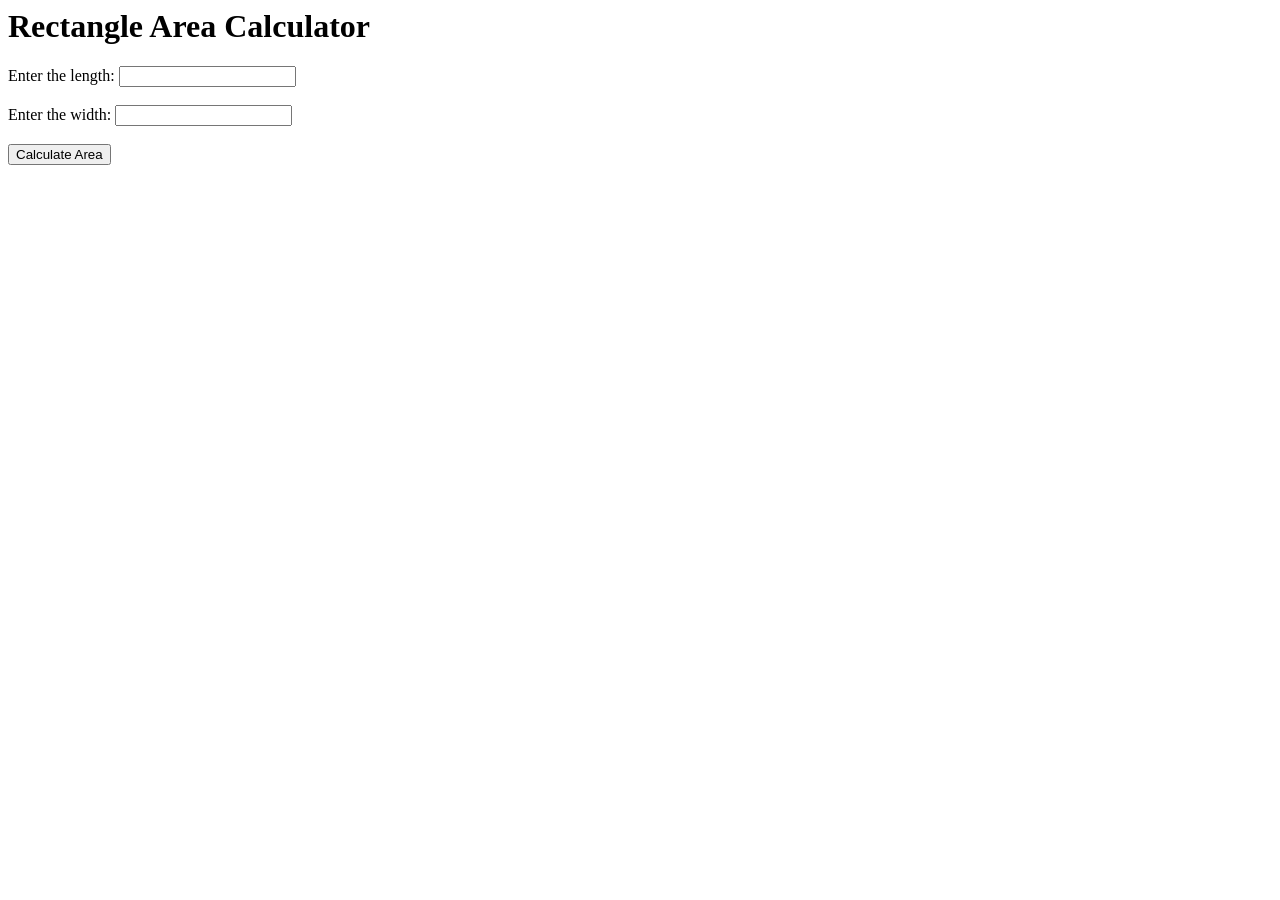
<file: calculateArea/calculate_Area.html>
<html>
<head>
  <title>Rectangle Area Calculator</title>
</head>
<body>
  <h1>Rectangle Area Calculator</h1>
  <label for="length">Enter the length: </label>
  <input type="number" id="length"><br><br>

  <label for="width">Enter the width: </label>
  <input type="number" id="width"><br><br>

  <button onclick="calculateArea()">Calculate Area</button><br><br>

  <p id="result"></p>
<script src="./calculateArea.js"></script>
</body>
</html>
</file>
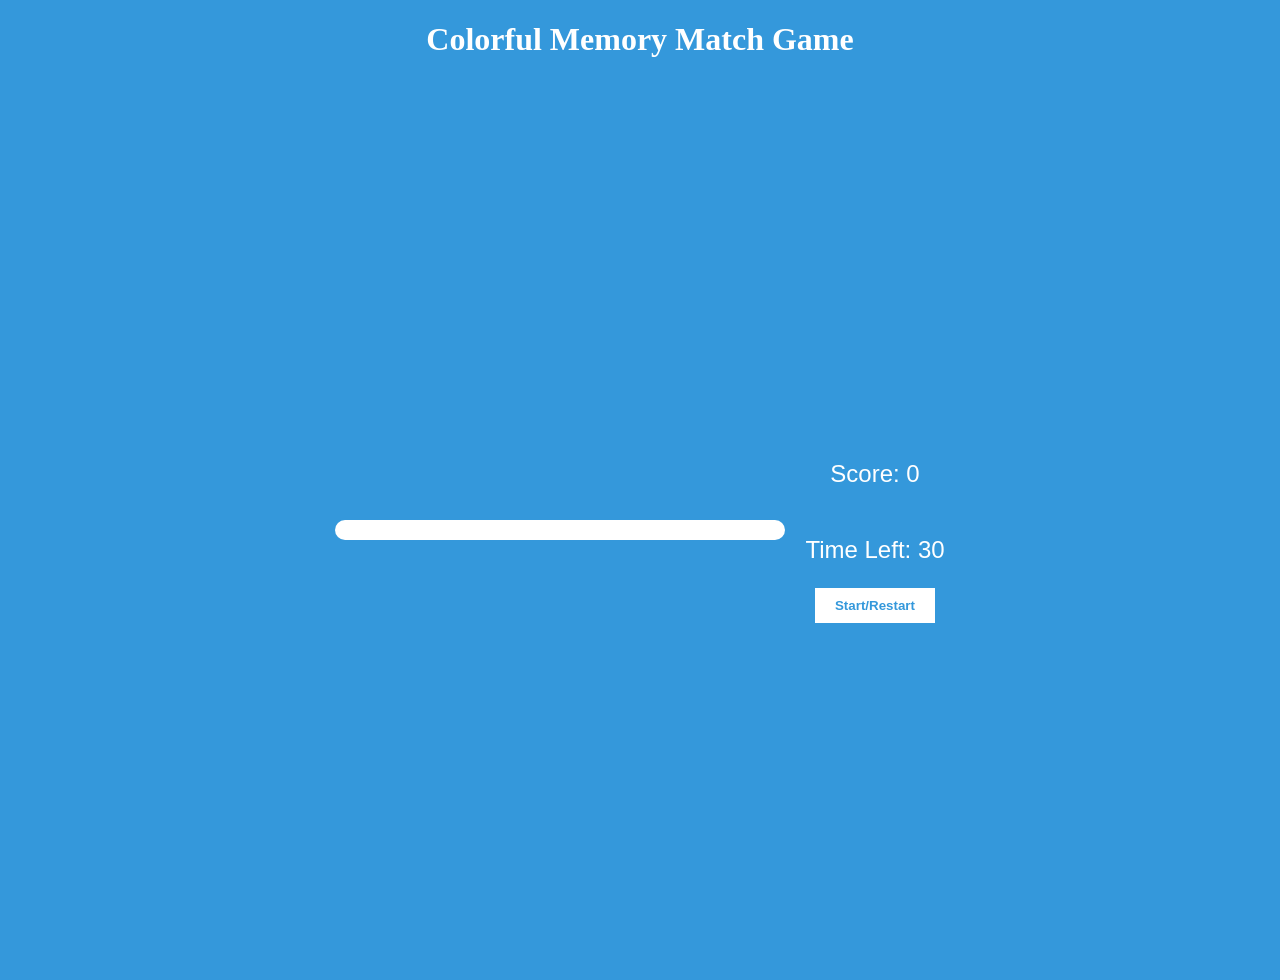
<file: colorfulMemoryGame/colorful_memory_game.html>
<!DOCTYPE html>
<html>

<head>
    <title>Colorful Memory Match Game</title>
        <link rel="stylesheet" href="./colorfulGame.css">
</head>

<body>
    <h1>Colorful Memory Match Game</h1>
    <div class="container">
        <div id="game-container">
         <!-- Cards will be generated dynamically using JavaScript -->
        </div>
        <div class="startMain">
            <p id="score">Score: 0</p>
            <p id="timer">Time Left: 30</p>
            <button id="startbtn">Start/Restart</button>
        </div>
    </div>
    <script src="./colorful_memory_game.js"></script>
</body>
</html>
</file>
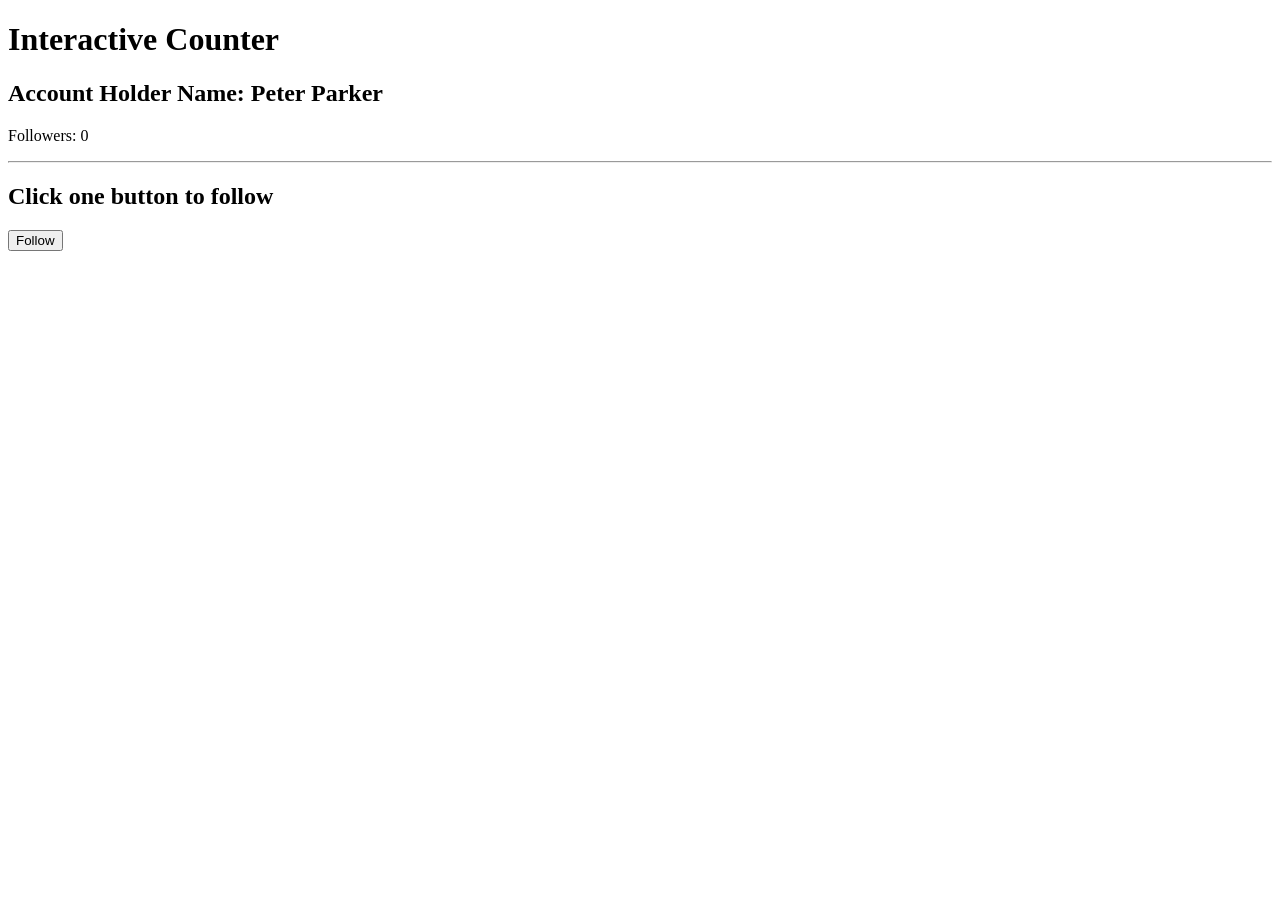
<file: followersCount/followers_count.html>
<!DOCTYPE html>
<html>
<head>
  <title>Interactive Counter</title>
</head>
<body>
  <h1>Interactive Counter</h1>
  <h2>Account Holder Name: Peter Parker</h2>
  <p>Followers: <span id="countDisplay">0</span></p>
  <hr>
  <h2>Click one button to follow</h2>
  <button onclick="increaseCount()">Follow</button>
  <script src="./followers_count.js"></script>
</body>
</html>
</file>
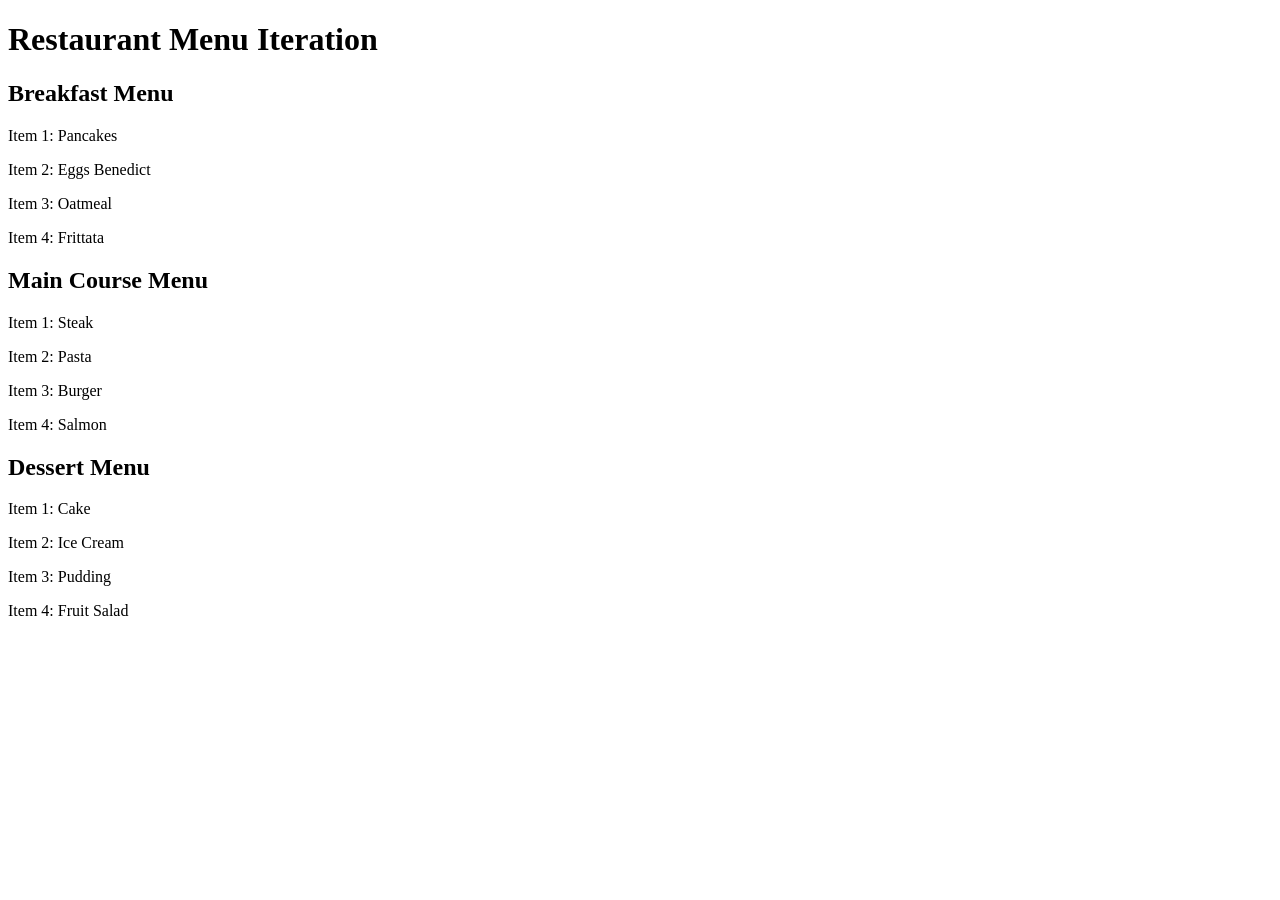
<file: restaurantMenu/restaurant_menu.html>
<!DOCTYPE html>
<html>
<head>
  <title>Restaurant Menu</title>
</head>
<body>
 <h1>Restaurant Menu Iteration</h1>
    <h2>Breakfast Menu</h2>
    <div id="breakfastTotalItems"></div>
    <div id="breakfastMenuItems"></div>

    <h2>Main Course Menu</h2>
    <div id="maincourseTotalItems"></div>
    <div id="maincourseMenuItems"></div>

    <h2>Dessert Menu</h2>
    <div id="dessertTotalItems"></div>
    <div id="dessertMenuItems"></div>
    <script src="./restaurant_menu.js"></script>
</body>
</html>
</file>
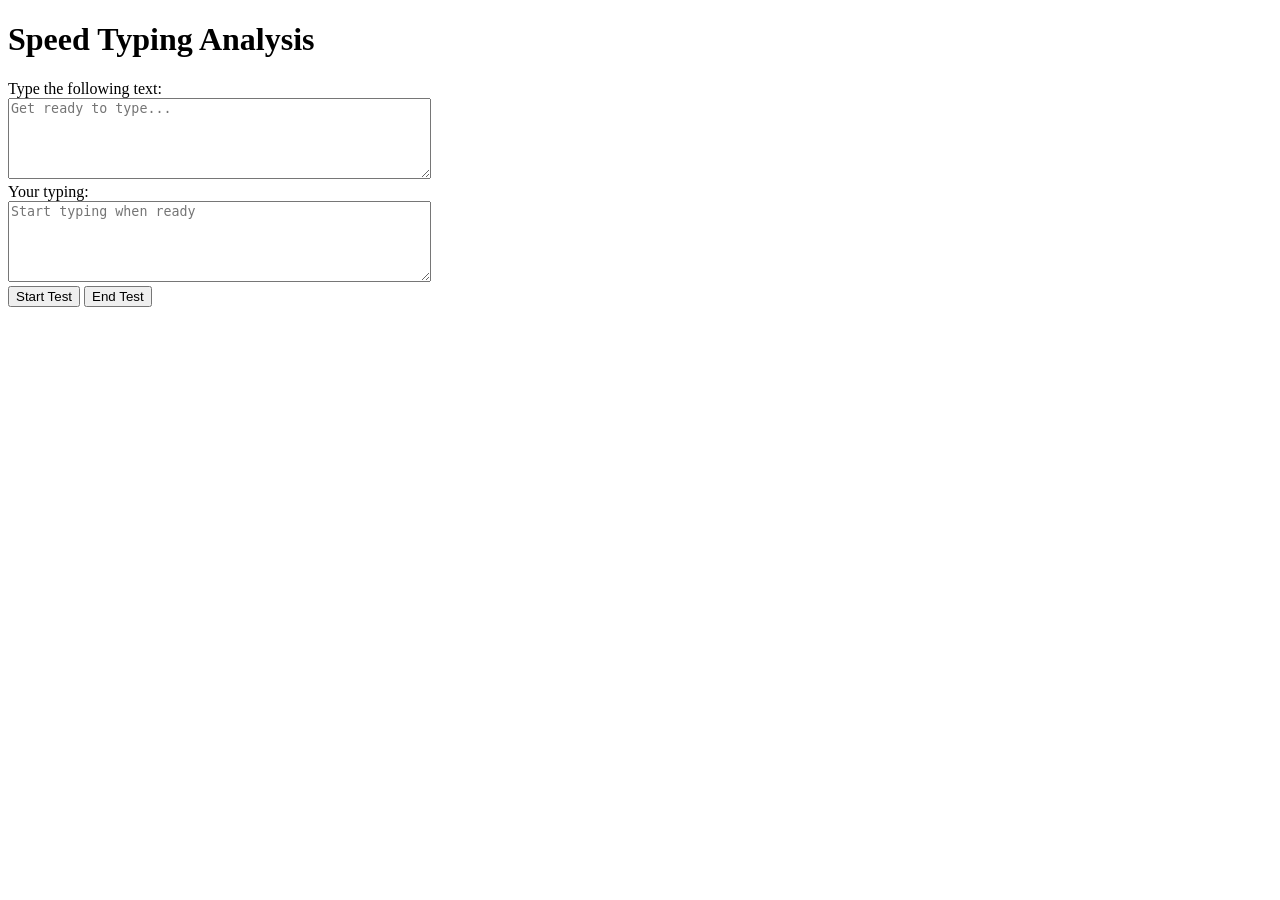
<file: speedAnalysis/speed_analysis.html>
<!DOCTYPE html>
<!DOCTYPE html>
<html>
<head>
  <title>Speed Test Analysis</title>
</head>
<body>
  <h1>Speed Typing Analysis</h1>

    <label for="inputText">Type the following text:</label><br>
    <textarea id="inputText"  cols="50" rows="5" readonly placeholder="Get ready to type..."></textarea><br>

    <label for="userInput">Your typing:</label><br>
    <textarea id="userInput"  cols="50" rows="5" placeholder="Start typing when ready"></textarea><br>
    <button onclick="startTest()">Start Test</button>
    <button onclick="endTest()">End Test</button>
    <div id="output"></div>
    <script src="speed_analysis.js"></script>
</body>
</html>
</file>
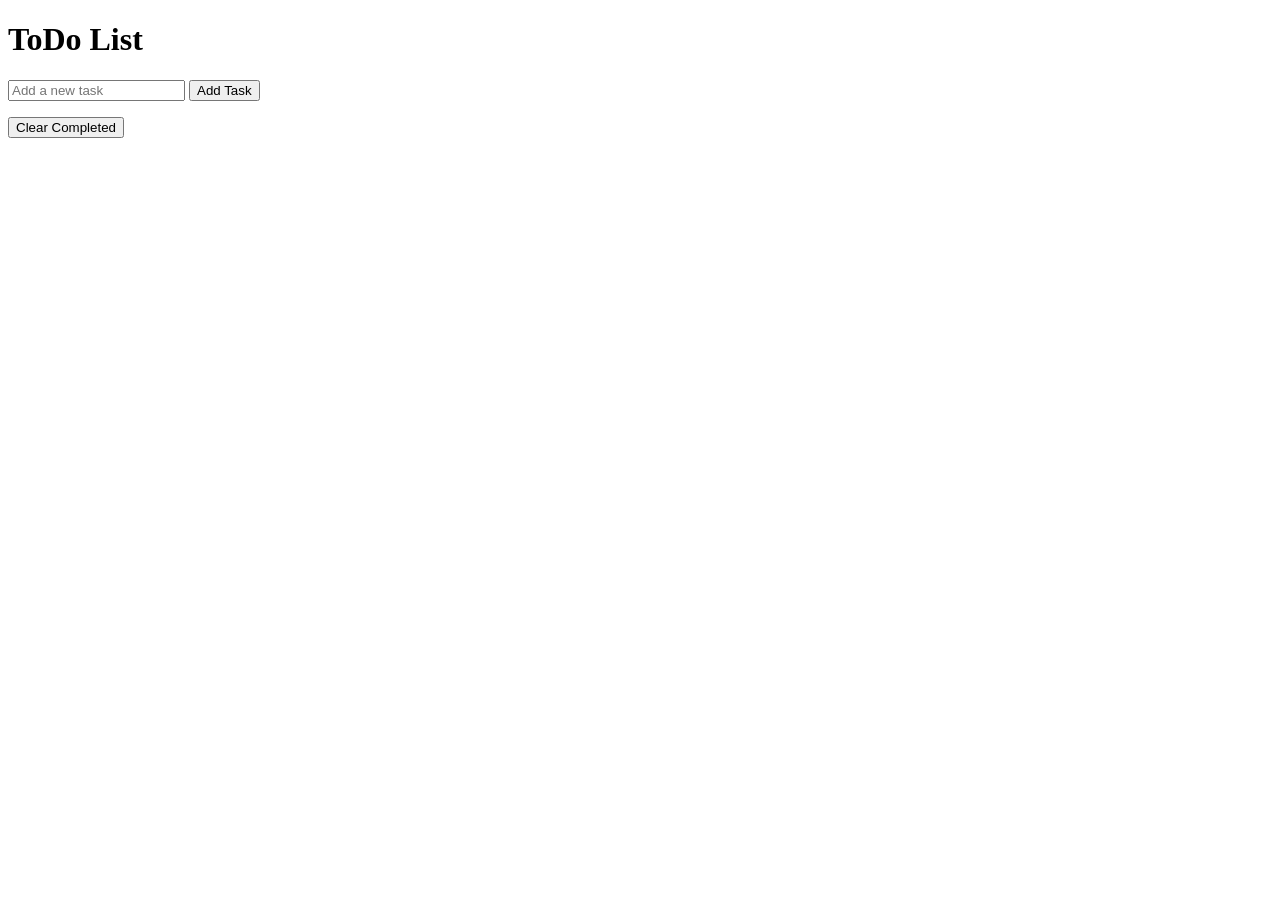
<file: todoList/todo_list.html>
<!DOCTYPE html>
<html>
<head>
    <title>ToDo List</title>
</head>
<body>
    <h1>ToDo List</h1>
    <input type="text" id="taskInput" placeholder="Add a new task">
    <button id="addTaskBtn">Add Task</button>

    <!-- <input type="text" id="searchInput" placeholder="Search..."> -->
    <ul id="taskList">
        <!-- Tasks will be displayed here -->
    </ul>

    <button id="clearCompletedBtn">Clear Completed</button>
    <script src="./todo_list.js"></script>
    </body>
</html>
</file>
<file: colorfulMemoryGame/colorfulGame.css>
body {
    padding: 0;
    margin: 0;
    background-color: #3498db;
    box-sizing: border-box;

}

.container {
    font-family: Arial, sans-serif;
    background-color: #3498db;
    display: flex;
    justify-content: center;
    align-items: center;
    height: 100vh;
}

.startMain {
    margin-left: 20px;
    display: flex;
    align-items: center;
    flex-direction: column;
}

h1 {
    color: #fff;
    text-align: center;
}

#game-container {
    display: grid;
    grid-template-columns: repeat(4, 100px);
    grid-gap: 10px;
    background-color: #fff;
    padding: 10px;
    border-radius: 10px;
}

.card {
    width: 100px;
    height: 100px;
    background-color: #ddd;
    display: flex;
    justify-content: center;
    align-items: center;
    font-size: 20px;
    cursor: pointer;
    transition: background-color 0.3s;
    border-radius: 5px;
}

.matched {
    background-color: #4CAF50;
    color: #fff;
}

#score {
    text-align: center;
    font-size: 24px;
    color: #fff;
}

#timer {
    text-align: center;
    font-size: 24px;
    color: #fff;
}

#startbtn{
    padding: 10px 20px;
    background-color: white;
    color: #3498db;
    border: none;
    font-weight: 900;
}
</file>
